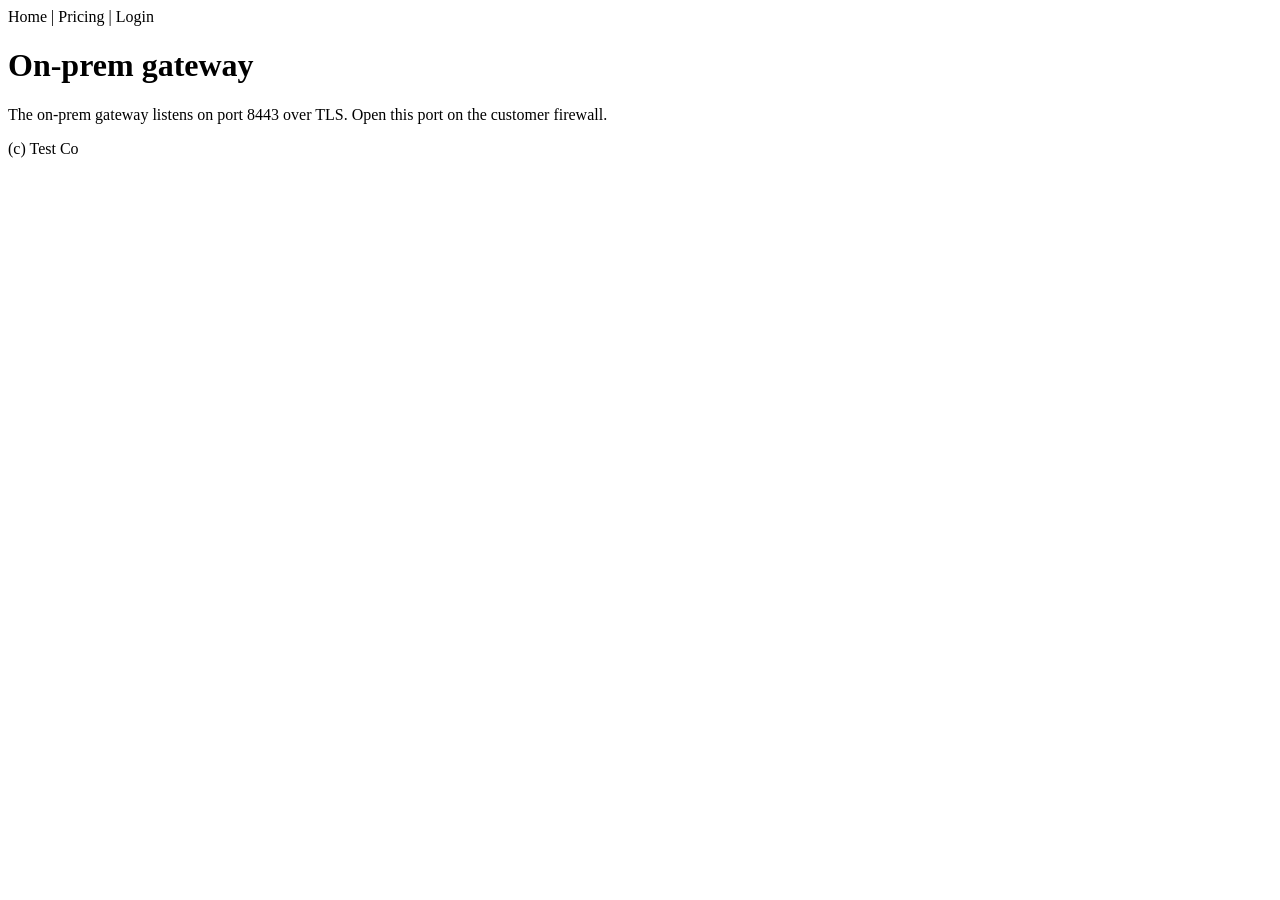
<file: tests/fixtures/gateway.html>
<html><head><script>var trackingCode = 1;</script></head>
<body><nav>Home | Pricing | Login</nav>
<main><h1>On-prem gateway</h1><p>The on-prem gateway listens on port 8443 over TLS. Open this port on the customer firewall.</p></main>
<footer>(c) Test Co</footer></body></html>
</file>
